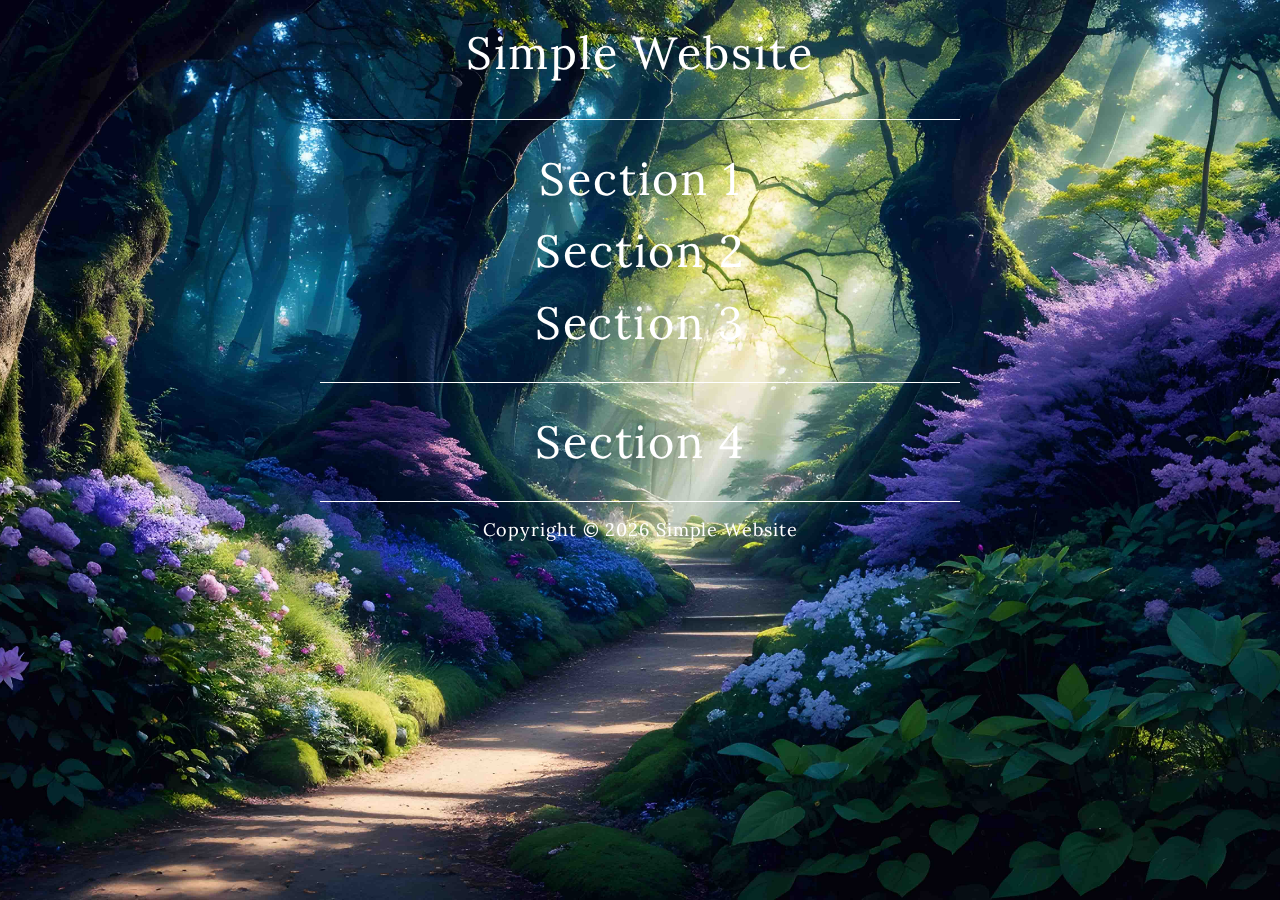
<file: index.html>
<!DOCTYPE html>
<html lang="en">

<head>
    <meta charset="UTF-8">
    <meta http-equiv="X-UA-Compatible" content="IE=edge">
    <meta name="viewport" content="width=device-width, initial-scale=1.0">
    <title>Simple Website</title>
    <meta name="author" content="Author">
    <meta name="description" content="This is a simple website">
    <meta name="keywords" content="Keyword1, Keyword2, Keyword3">
    <link rel="preconnect" href="https://fonts.googleapis.com">
    <link rel="preconnect" href="https://fonts.gstatic.com" crossorigin>
    <link href="https://fonts.googleapis.com/css2?family=Lora&display=swap" rel="stylesheet">
    <link rel="stylesheet" href="style.css">
    <script src="includeHTML.js"></script>
    <script src="myScript.js"></script>
</head>

<body onload="startFunction()">
    <div id="container" data-nosnippet>

        <!-- || SECTIONS -->

        <!-- How To Create an Overlay -->
        <!-- https://www.w3schools.com/howto/howto_css_overlay.asp -->

        <!-- Section 1 -->
        <div w3-include-html="section1.html"></div>

        <!-- Section 2 -->
        <div w3-include-html="section2.html"></div>

        <!-- Section 3 -->
        <div w3-include-html="section3.html"></div>

        <!-- Section 4 -->
        <div w3-include-html="section4.html"></div>

        <!-- || MAIN CONTENT -->

        <div id="main">
            <br><br>
            <h1>Simple Website</h1><br>
            <hr style="width:50%; text-align:center; border:none; border-top:1px black solid; height: 1px;">
            <button class="text-button" onclick="showSection(1)">Section 1</button><br>
            <button class="text-button" onclick="showSection(2);switchToCloseCursor()">Section 2</button><br>
            <button class="text-button" onclick="showSection(3)">Section 3</button><br>
            <hr style="width:50%; text-align:center; border:none; border-top:1px black solid; height: 1px;">
            <button class="text-button" onclick="showSection(4)">Section 4</button><br>
            <hr style="width:50%; text-align:center; border:none; border-top:1px black solid; height: 1px;">
            <p>Copyright ©
                <script>
                    document.write(new Date().getFullYear())
                </script> Simple Website
            </p>
        </div>
    </div>

    <!-- || SCRIPTS -->

    <script>
        // Include HTML snippets
        includeHTML(myCallback);
        function myCallback() {
            // code that has to wait goes here
        }
        // Display box-shadow if scrolled down
        function onScrollFunction(id) {
            const element = document.getElementById(id);
            let x = element.scrollLeft;
            let y = element.scrollTop;
            // console.log("scrollLeft: " + x.toFixed() + " / scrollTop: " + y.toFixed());
            const selectedClasses = document.querySelectorAll('.section-title');
            if (y.toFixed() == 0) {
                selectedClasses.forEach(element => {
                    element.setAttribute('style', 'box-shadow: none');
                });
            }
            else {
                selectedClasses.forEach(element => {
                    element.setAttribute('style', 'box-shadow: 0 1px 6px 0 rgba(32, 33, 36, 0.28');
                });
            }
        }
    </script>

</body>

</html>
</file>
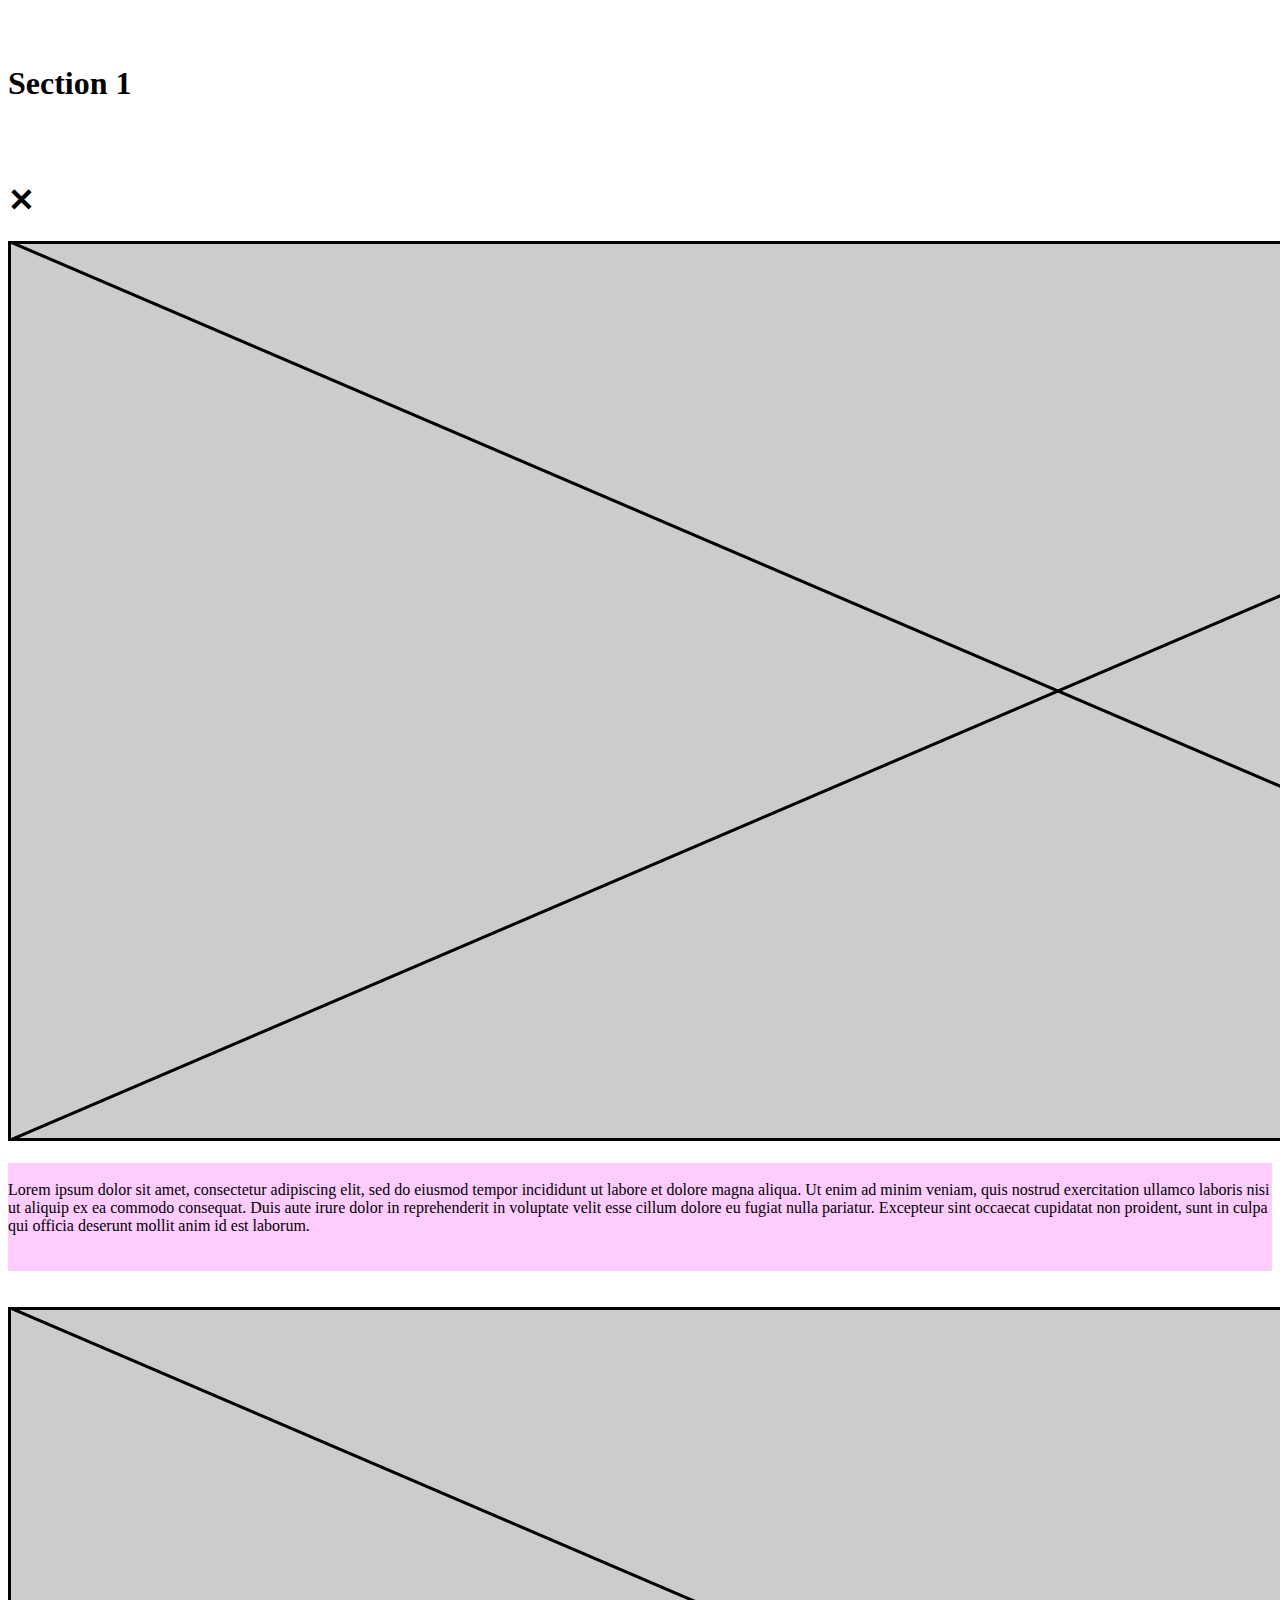
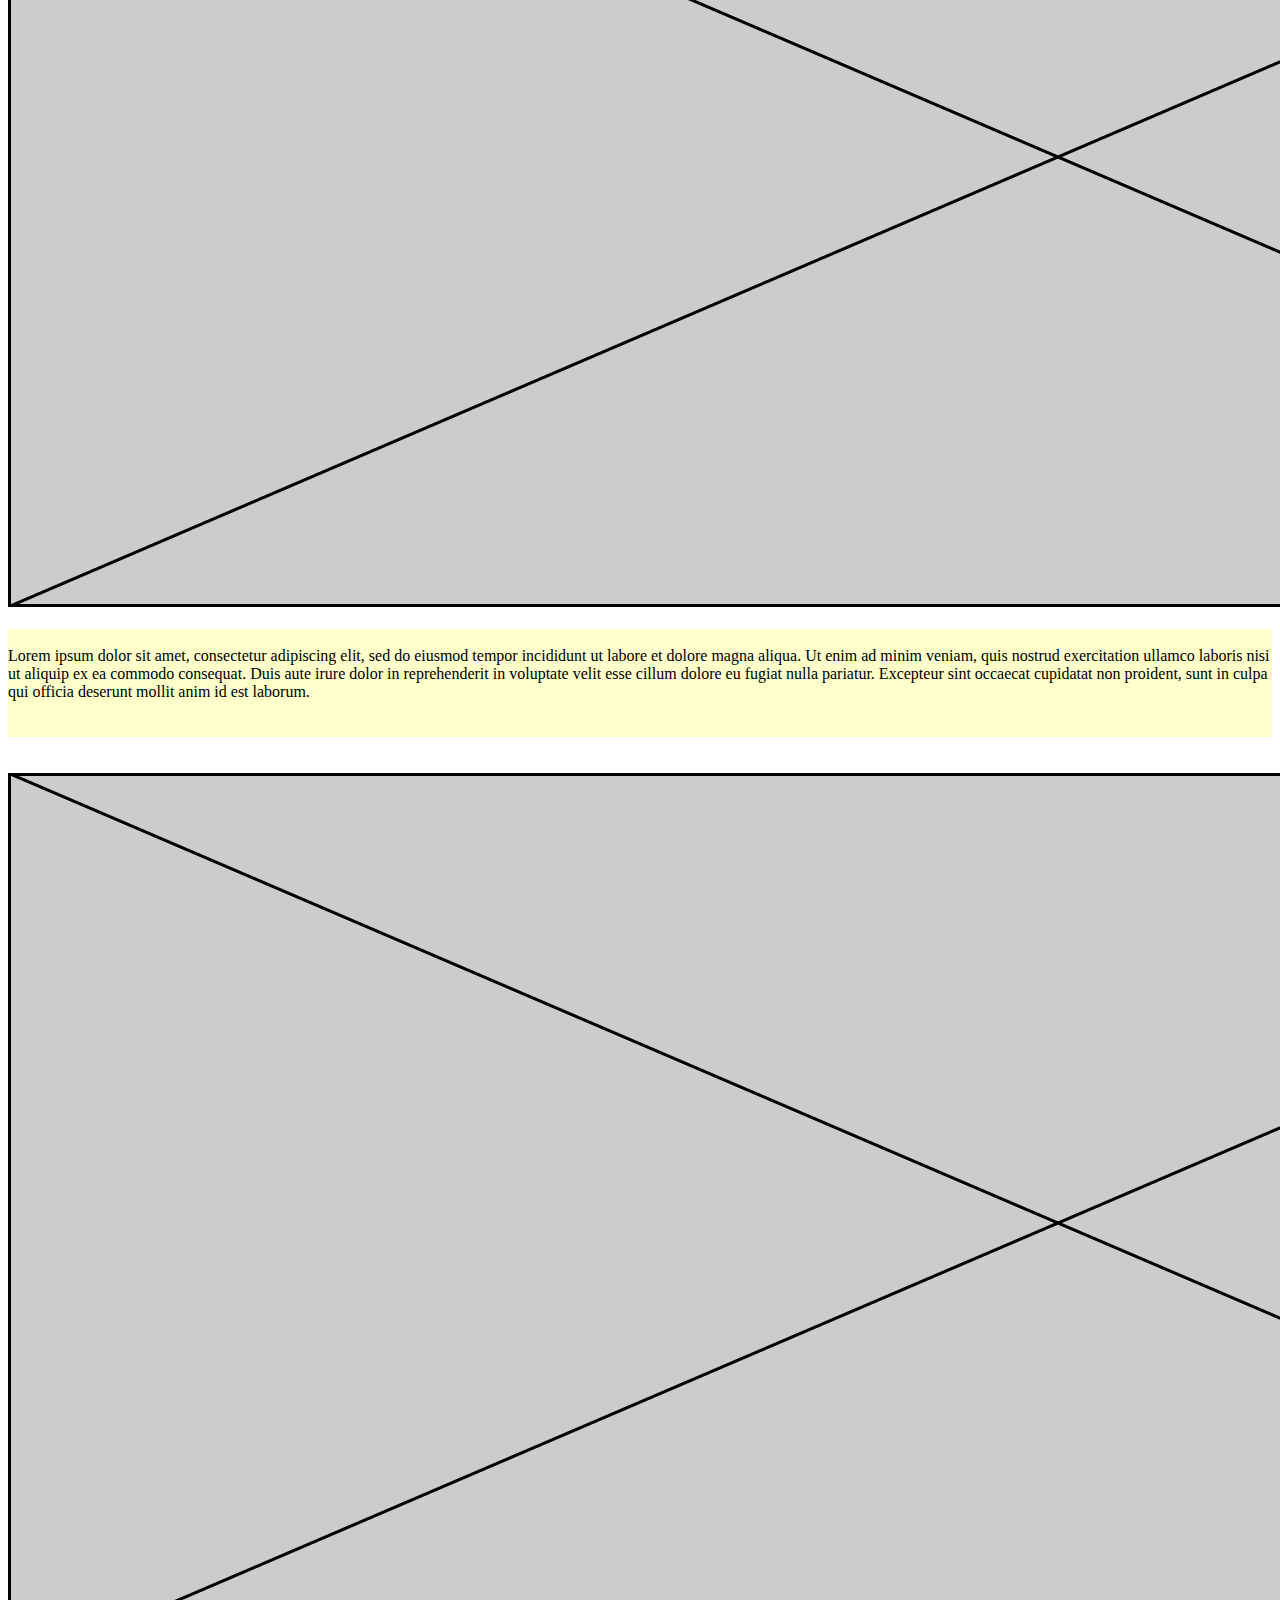
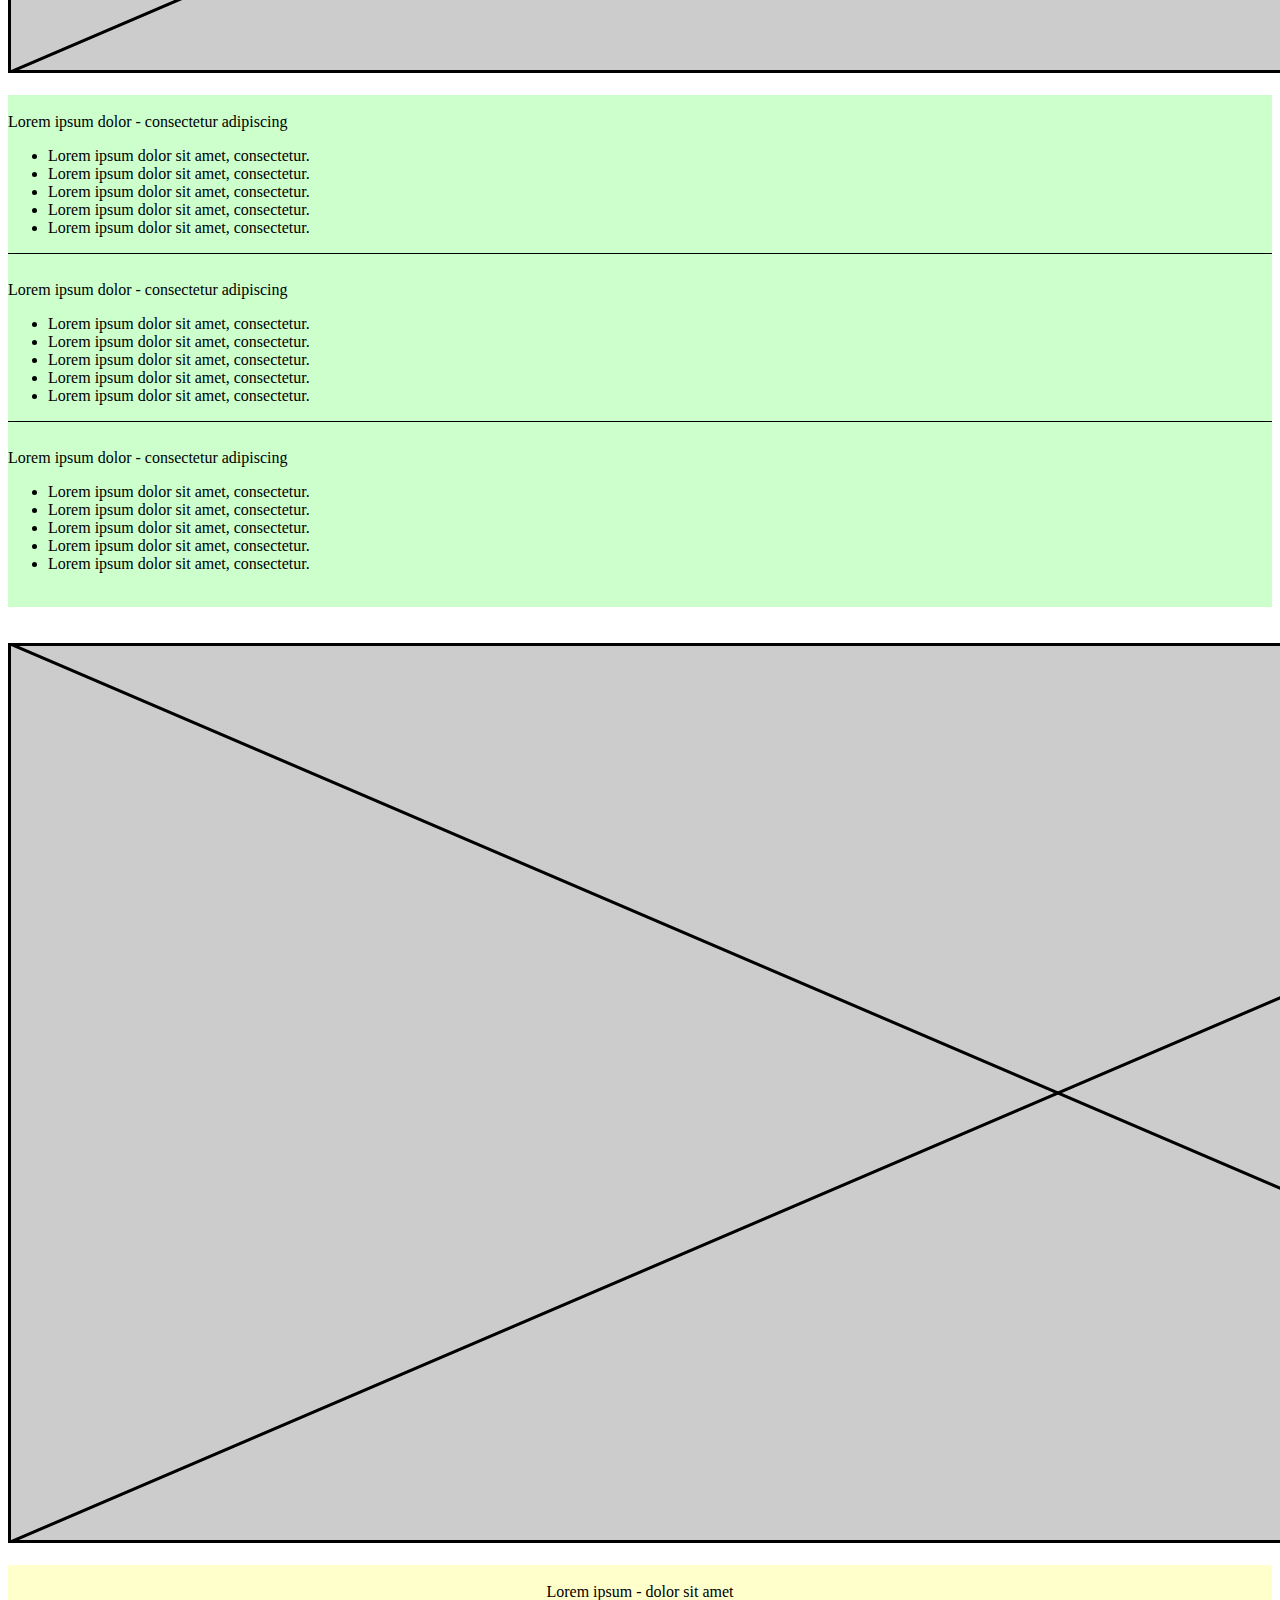
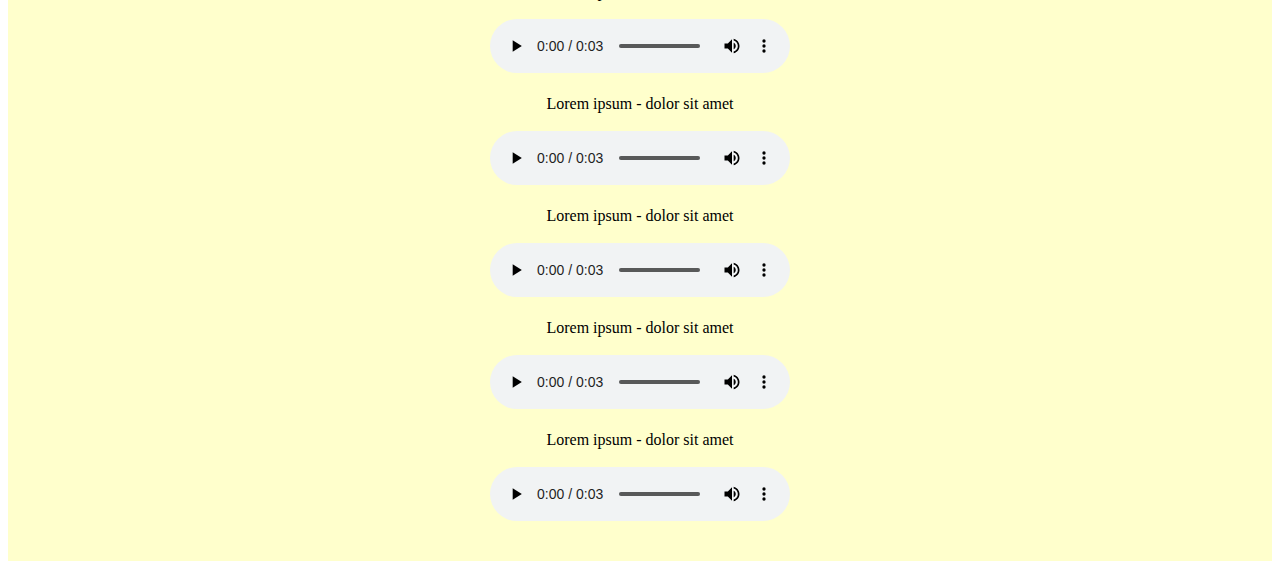
<file: section1.html>
<!DOCTYPE html>
<html lang="en">

<!-- || SECTION 1 -->

<div id="overlay1" class="overlay" onscroll="onScrollFunction(this.id)">
    <!-- Section title and close button -->
    <div class="section-title"><br><br>
        <h1>Section 1</h1>
    </div>
    <div class="close-button" onclick="hideAllSections();switchToDefaultCursor();"><br><br>
        <h1>&#10005;</h1>
    </div>
    <!-- Section 1 -->
    <div class="section-div">
        <!-- Section 1-1 -->
        <img class="full-width-image" src="images/2100x900.png" alt=""><br><br>
        <div class="section-color" style="background-color: #FFCCFF">
            <div class="section-text">
                <br>
                Lorem ipsum dolor sit amet, consectetur adipiscing elit, sed do eiusmod tempor incididunt ut labore
                et dolore magna aliqua. Ut enim ad minim veniam, quis nostrud exercitation ullamco laboris nisi ut
                aliquip ex ea commodo consequat. Duis aute irure dolor in reprehenderit in voluptate velit esse
                cillum dolore eu fugiat nulla pariatur. Excepteur sint occaecat cupidatat non proident, sunt in
                culpa qui officia deserunt mollit anim id est laborum.
                <br><br><br>
            </div>
        </div>
        <br><br>
        <!-- Section 1-2 -->
        <img class="full-width-image" src="images/2100x900.png" alt=""><br><br>
        <div class="section-color" style="background-color: #FFFFCC">
            <div class="section-text">
                <br>
                Lorem ipsum dolor sit amet, consectetur adipiscing elit, sed do eiusmod tempor incididunt ut labore
                et dolore magna aliqua. Ut enim ad minim veniam, quis nostrud exercitation ullamco laboris nisi ut
                aliquip ex ea commodo consequat. Duis aute irure dolor in reprehenderit in voluptate velit esse
                cillum dolore eu fugiat nulla pariatur. Excepteur sint occaecat cupidatat non proident, sunt in
                culpa qui officia deserunt mollit anim id est laborum.
                <br><br><br>
            </div>
        </div>
        <br><br>
        <!-- Section 1-3 -->
        <img class="full-width-image" src="images/2100x900.png" alt=""><br><br>
        <div class="section-color" style="background-color: #CCFFCC">
            <div class="section-text">
                <br>
                Lorem ipsum dolor - consectetur adipiscing<br>
                <ul>
                    <li>Lorem ipsum dolor sit amet, consectetur.</li>
                    <li>Lorem ipsum dolor sit amet, consectetur.</li>
                    <li>Lorem ipsum dolor sit amet, consectetur.</li>
                    <li>Lorem ipsum dolor sit amet, consectetur.</li>
                    <li>Lorem ipsum dolor sit amet, consectetur.</li>
                </ul>
                <hr style="width:100%; text-align:center; border:none; border-top:1px black solid; height: 1px;">
                <br>
                Lorem ipsum dolor - consectetur adipiscing<br>
                <ul>
                    <li>Lorem ipsum dolor sit amet, consectetur.</li>
                    <li>Lorem ipsum dolor sit amet, consectetur.</li>
                    <li>Lorem ipsum dolor sit amet, consectetur.</li>
                    <li>Lorem ipsum dolor sit amet, consectetur.</li>
                    <li>Lorem ipsum dolor sit amet, consectetur.</li>
                </ul>
                <hr style="width:100%; text-align:center; border:none; border-top:1px black solid; height: 1px;">
                <br>
                Lorem ipsum dolor - consectetur adipiscing<br>
                <ul>
                    <li>Lorem ipsum dolor sit amet, consectetur.</li>
                    <li>Lorem ipsum dolor sit amet, consectetur.</li>
                    <li>Lorem ipsum dolor sit amet, consectetur.</li>
                    <li>Lorem ipsum dolor sit amet, consectetur.</li>
                    <li>Lorem ipsum dolor sit amet, consectetur.</li>
                </ul>
                <br>
            </div>
        </div>
        <br><br>
        <!-- Section 1-4 -->
        <img class="full-width-image" src="images/2100x900.png" alt=""><br><br>
        <div class="section-color" style="background-color: #FFFFCC">
            <div class="section-text" style="text-align: center;">
                <br>
                Lorem ipsum - dolor sit amet<br><br>
                <audio controls>
                    <source src="audio/sample-3s.mp3" type="audio/mpeg">
                    Your browser does not support the audio element.
                </audio>
                <br><br>
                Lorem ipsum - dolor sit amet<br><br>
                <audio controls>
                    <source src="audio/sample-3s.mp3" type="audio/mpeg">
                    Your browser does not support the audio element.
                </audio>
                <br><br>
                Lorem ipsum - dolor sit amet<br><br>
                <audio controls>
                    <source src="audio/sample-3s.mp3" type="audio/mpeg">
                    Your browser does not support the audio element.
                </audio>
                <br><br>
                Lorem ipsum - dolor sit amet<br><br>
                <audio controls>
                    <source src="audio/sample-3s.mp3" type="audio/mpeg">
                    Your browser does not support the audio element.
                </audio>
                <br><br>
                Lorem ipsum - dolor sit amet<br><br>
                <audio controls>
                    <source src="audio/sample-3s.mp3" type="audio/mpeg">
                    Your browser does not support the audio element.
                </audio>
                <br><br><br>
            </div>
        </div>
    </div>
</div>
</file>
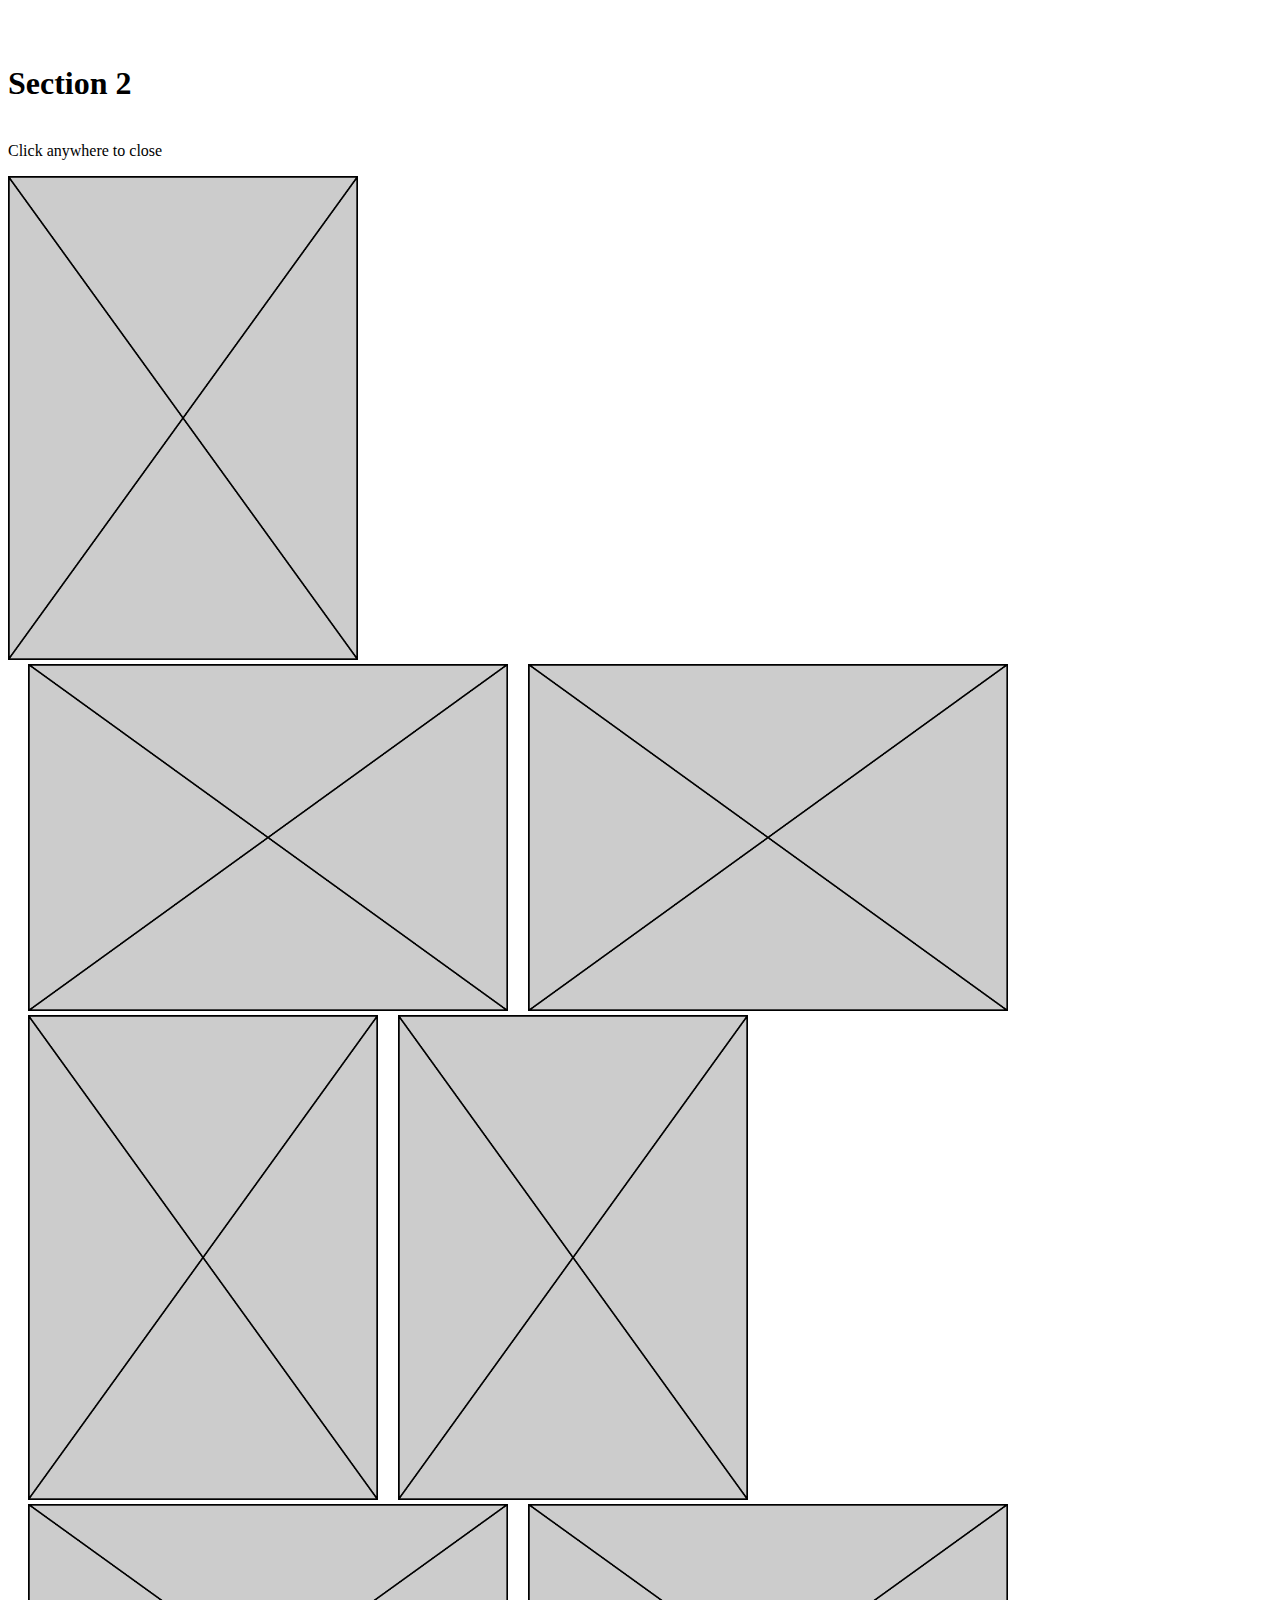
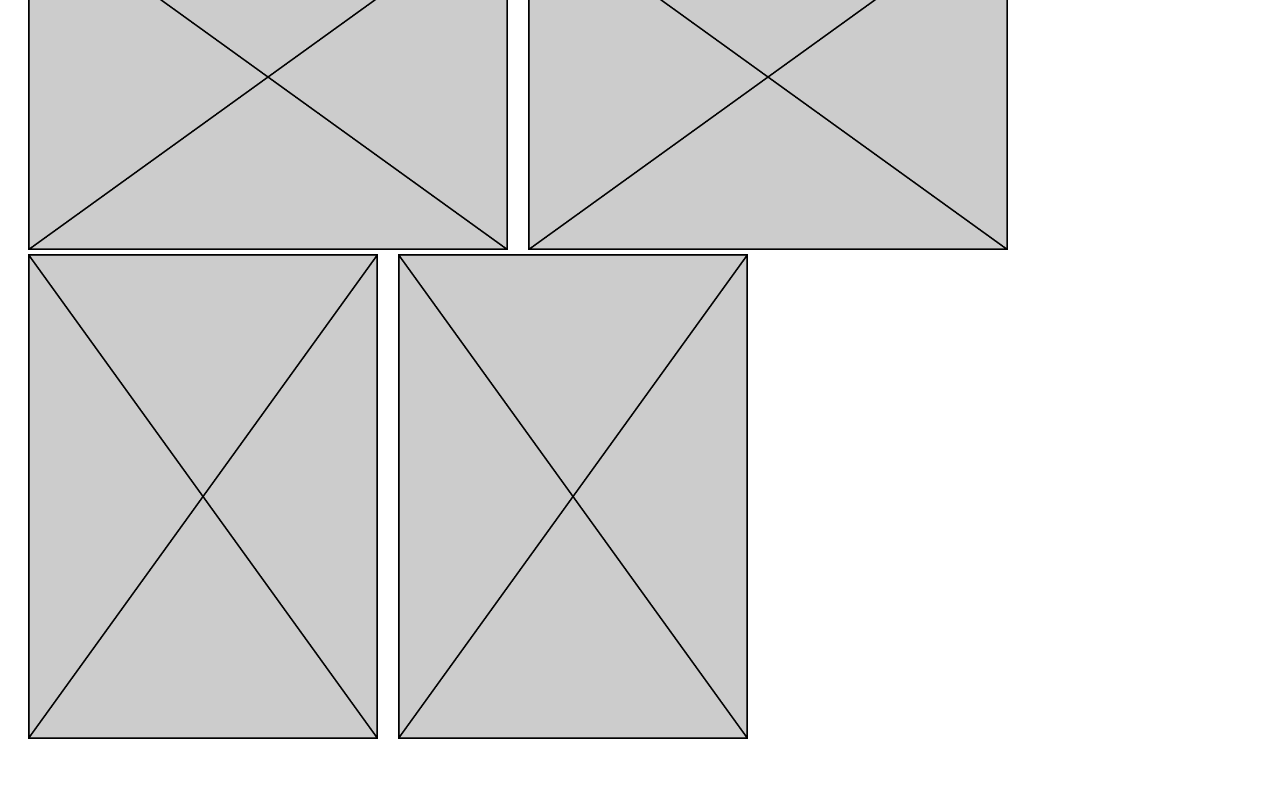
<file: section2.html>
<!DOCTYPE html>
<html lang="en">

<!-- || SECTION 2 -->

<div id="overlay2" class="overlay" onclick="hideAllSections();switchToDefaultCursor();">
    <!-- Section 2 title -->
    <div id="section2-title"><br><br>
        <h1>Section 2</h1>
        <p><br>Click anywhere to close</p>
    </div>
    <!-- Section 2 -->
    <div class="section-div">
        <!-- Section 2-1 -->        
        <img src="images/650x900.png" alt="" width="350" style="height: auto"><br>&emsp;
        <img src="images/900x650.png" alt="" width="480" style="height: auto">&emsp;
        <img src="images/900x650.png" alt="" width="480" style="height: auto"><br>&emsp;
        <img src="images/650x900.png" alt="" width="350" style="height: auto">&emsp;
        <img src="images/650x900.png" alt="" width="350" style="height: auto"><br>&emsp;
        <img src="images/900x650.png" alt="" width="480" style="height: auto">&emsp;
        <img src="images/900x650.png" alt="" width="480" style="height: auto"><br>&emsp;
        <img src="images/650x900.png" alt="" width="350" style="height: auto">&emsp;
        <img src="images/650x900.png" alt="" width="350" style="height: auto"><br>&emsp;
        <br><br><br>
    </div>
</div>
</file>
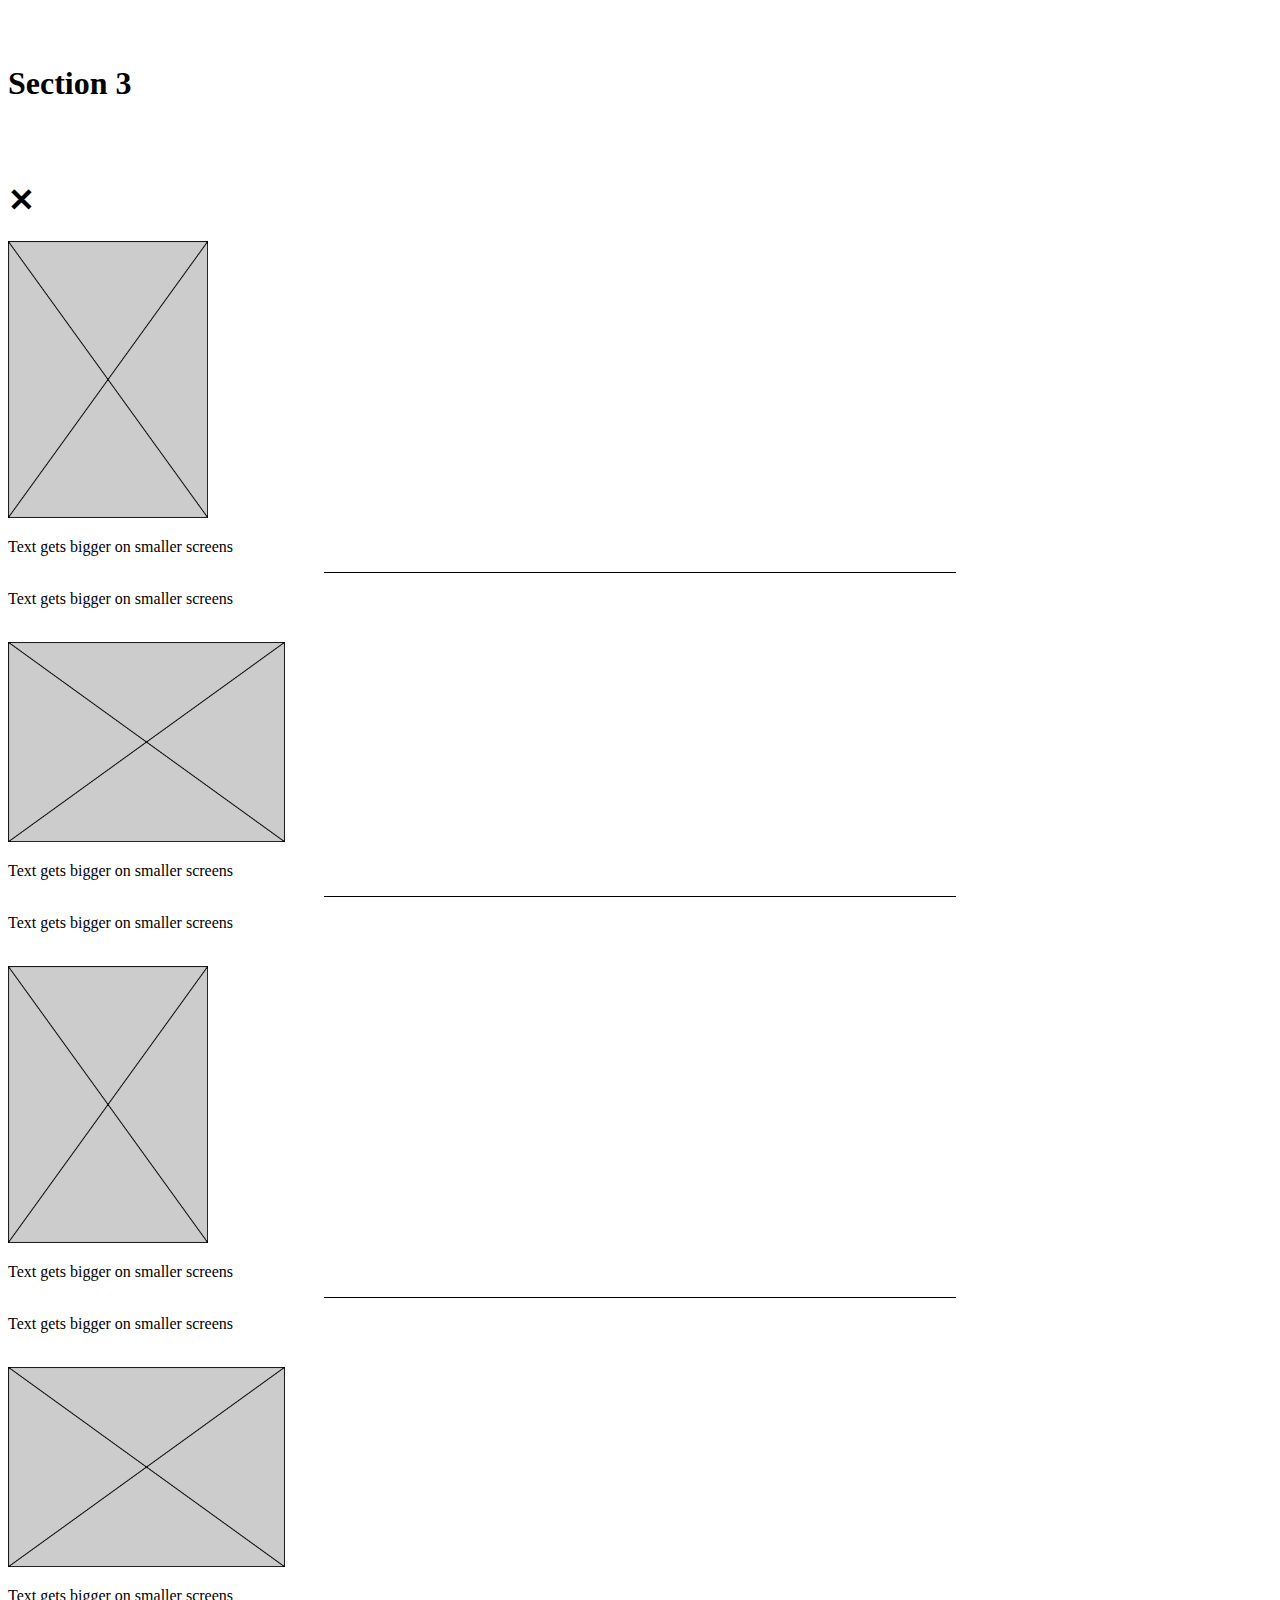
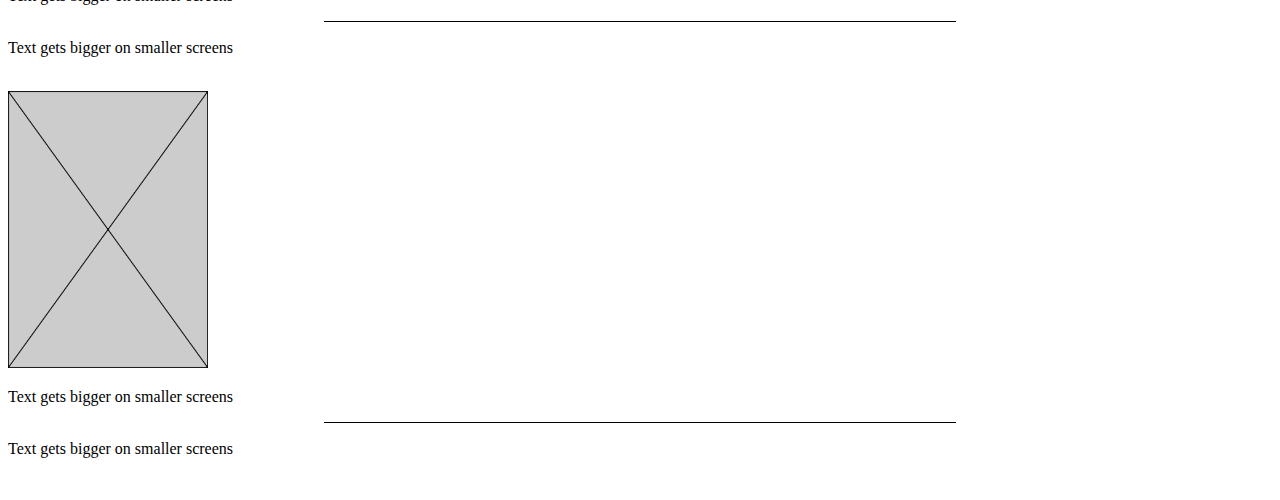
<file: section3.html>
<!DOCTYPE html>
<html lang="en">

<!-- || SECTION 3 -->

<div id="overlay3" class="overlay" onscroll="onScrollFunction(this.id)">
    <!-- Section title and close button -->
    <div class="section-title"><br><br>
        <h1>Section 3</h1>
    </div>
    <div class="close-button" onclick="hideAllSections();switchToDefaultCursor();"><br><br>
        <h1>&#10005;</h1>
    </div>
    <!-- Section 3 -->
    <div class="section-div">
        <!-- Section 3-1 -->
        <img class="not-full-width-image" src="images/650x900.png" alt="" width="200" style="height: auto"><br>
        <p class="bigger-text-on-smaller-screens">
            Text gets bigger on smaller screens
        </p>
        <hr style="width:50%; text-align:center; border:none; border-top:1px black solid; height: 1px;">
        <p class="bigger-text-on-smaller-screens">
            Text gets bigger on smaller screens
        </p>
        <br>
        <!-- Section 3-2 -->
        <img class="not-full-width-image" src="images/900x650.png" alt="" height="200" style="width: auto"><br>
        <p class="bigger-text-on-smaller-screens">
            Text gets bigger on smaller screens
        </p>
        <hr style="width:50%; text-align:center; border:none; border-top:1px black solid; height: 1px;">
        <p class="bigger-text-on-smaller-screens">
            Text gets bigger on smaller screens
        </p>
        <br>
        <!-- Section 3-3 -->
        <img class="not-full-width-image" src="images/650x900.png" alt="" width="200" style="height: auto"><br>
        <p class="bigger-text-on-smaller-screens">
            Text gets bigger on smaller screens
        </p>
        <hr style="width:50%; text-align:center; border:none; border-top:1px black solid; height: 1px;">
        <p class="bigger-text-on-smaller-screens">
            Text gets bigger on smaller screens
        </p>
        <br>
        <!-- Section 3-4 -->
        <img class="not-full-width-image" src="images/900x650.png" alt="" height="200" style="width: auto"><br>
        <p class="bigger-text-on-smaller-screens">
            Text gets bigger on smaller screens
        </p>
        <hr style="width:50%; text-align:center; border:none; border-top:1px black solid; height: 1px;">
        <p class="bigger-text-on-smaller-screens">
            Text gets bigger on smaller screens
        </p>
        <br>
        <!-- Section 3-5 -->
        <img class="not-full-width-image" src="images/650x900.png" alt="" width="200" style="height: auto"><br>
        <p class="bigger-text-on-smaller-screens">
            Text gets bigger on smaller screens
        </p>
        <hr style="width:50%; text-align:center; border:none; border-top:1px black solid; height: 1px;">
        <p class="bigger-text-on-smaller-screens">
            Text gets bigger on smaller screens
        </p>
        <br>
    </div>
</div>
</file>
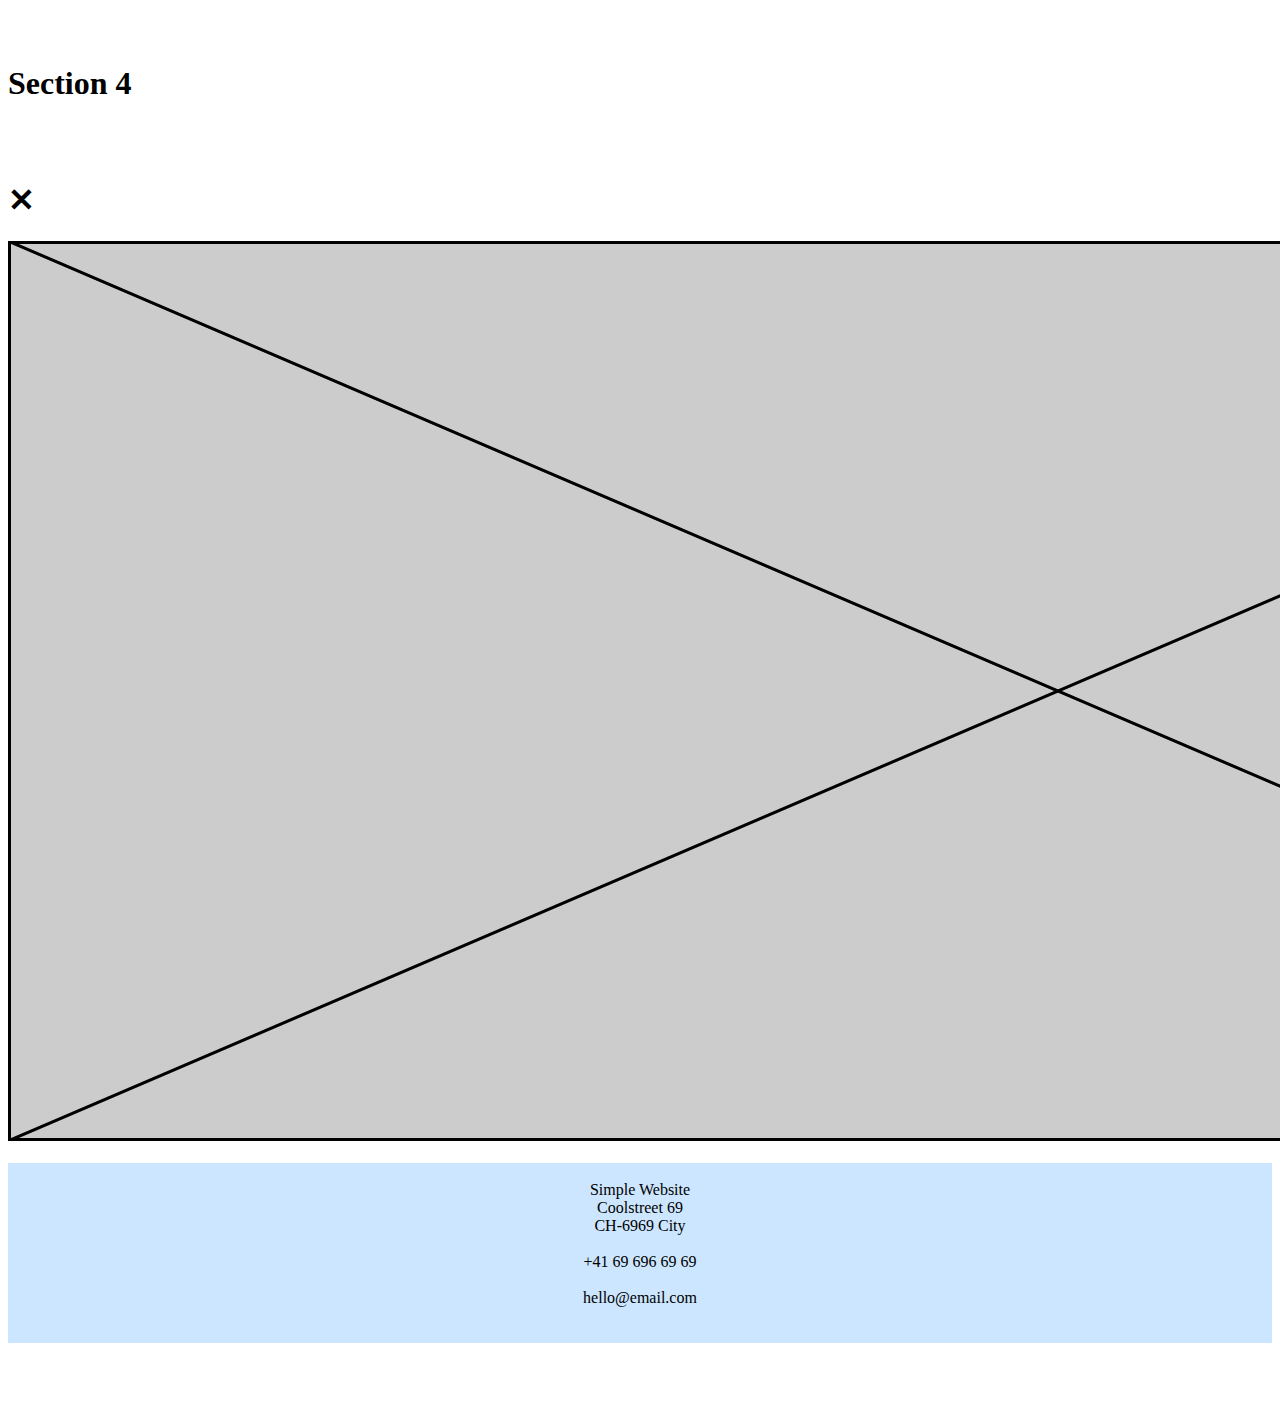
<file: section4.html>
<!DOCTYPE html>
<html lang="en">

<!-- || SECTION 4 -->

<div id="overlay4" class="overlay" onscroll="onScrollFunction(this.id)">
    <!-- Section title and close button -->
    <div class="section-title"><br><br>
        <h1>Section 4</h1>
    </div>
    <div class="close-button" onclick="hideAllSections();switchToDefaultCursor();"><br><br>
        <h1>&#10005;</h1>
    </div>
    <!-- Section 4 -->
    <div class="section-div">
        <!-- Section 4-1 -->
        <img class="full-width-image" src="images/2100x900.png" alt=""><br><br>
        <div class="section-color" style="background-color: #CCE6FF">
            <div class="section-text" style="text-align: center;">
                <br>
                Simple Website<br>
                Coolstreet 69<br>
                CH-6969 City<br><br>
                +41 69 696 69 69<br><br>
                hello@email.com
                <br><br><br>
            </div>
        </div>
        <br><br><br>
    </div>
</div>
</file>
<file: style.css>
/* || COLORS */

/*
Yellow: #FFFFCC
Pink: #FFCCFF
Blue: #CCE6FF
Green: #CCFFCC
*/

/* || DESKTOP STYLES */

body,
p,
h1,
.text-button {
    font-family: 'Lora', serif;
    -webkit-font-smoothing: antialiased;
    font-style: normal;
    font-weight: 400;
    text-rendering: optimizeLegibility;
}

p {
    font-size: 2vh;
    letter-spacing: 0.1vh;
}

h1,
#main,
.section-title,
#section2-title,
.close-button {
    font-size: 5vh;
    letter-spacing: 0.2vh;
    line-height: 1vh;
}

body {
    background-attachment: fixed;
    background-image: url('images/cover-1920x1080.jpg');
    background-position: center top;
    /* background-position: center bottom; */
    background-repeat: no-repeat;
    background-size: cover;
    margin: 0;
    padding: 0;
}

#main {
    color: white;
    position: fixed;
    text-align: center;
    width: 100%;
    z-index: 1;
}

#main hr {
    border-top: 1px white solid !important;
}

.text-button {
    background: none;
    border: none;
    color: white;
    cursor: pointer;
    font-size: 5vh;
    letter-spacing: 0.2vh;
    line-height: 8vh;
    margin: 0;
    padding: 0;
}

.text-button:focus {
    outline: none;
}

.overlay {
    background-color: white;
    bottom: 0;
    display: none;
    height: 100%;
    left: 0;
    overflow-y: scroll;
    position: fixed;
    right: 0;
    text-align: center;
    top: 0;
    width: 100%;
    z-index: 2;
}

.section-div {
    position: absolute;
    top: 15%;
    width: 100%;
}

.section-title {
    background-color: white;
    /* border-bottom: 1px solid; */
    /* box-shadow: 0 5px 5px -5px #999; */
    color: black;
    display: block;
    height: 11%;
    position: fixed;
    text-align: center;
    width: 100%;
    z-index: 3;
}

.close-button {
    color: black;
    cursor: pointer;
    display: block;
    height: 11%;
    position: fixed;
    right: 0px;
    text-align: center;
    width: 10%;
    z-index: 4;
}

.section-color {
    height: auto;
    margin: auto;
    padding: 0;
    position: relative;
    width: 75%;
}

.section-text {
    color: black;
    font-family: 'Helvetica', sans-serif;
    font-size: calc(4vh * 0.7);
    font-style: normal;
    font-weight: 400;
    height: 50%;
    letter-spacing: calc(0.2vh * 0.7);
    margin: auto;
    padding: 0;
    position: relative;
    text-align: left;
    width: 90%;
}

.full-width-image {
    display: block;
    height: auto;
    margin: 0;
    padding: 0;
    width: 100%;
}

audio {
    width: 75%;
}

#overlay2 img {
    box-shadow: rgba(0, 0, 0, 0.45) 0px 25px 20px -20px;
}

* {
    /* Remove blue highlight of button on mobile */
    -webkit-tap-highlight-color: transparent;
}

/* || MOBILE STYLES */

/* @media screen and (max-width: 768px) { */
@media screen and (max-width: 992px) {

    p {
        font-size: calc(2vh * 0.7);
        letter-spacing: calc(0.1vh * 0.7);
    }

    h1,
    #main,
    .section-title,
    #section2-title,
    .close-button {
        font-size: calc(5vh * 0.7);
        letter-spacing: calc(0.2vh * 0.7);
        line-height: calc(1vh * 0.7);
    }

    .text-button {
        font-size: calc(5vh * 0.7);
        letter-spacing: calc(0.2vh * 0.7);
        line-height: calc(8vh * 0.7);
    }

    .section-div {
        position: absolute;
        top: calc(15% * 0.7);
        width: 100%;
    }

    .section-text {
        font-size: calc(4vh * 0.7);
        letter-spacing: calc(0.2vh * 0.7);
    }

    .section-title,
    .close-button {
        height: calc(11% * 0.7);
    }

    .not-full-width-image {
        height: auto !important;
        width: 50% !important;
    }

    .bigger-text-on-smaller-screens {
        font-size: calc(5vh * 0.7);
        letter-spacing: calc(0.2vh * 0.7);
        padding: 0vw 10vw 0vw 10vw;
    }
}

@media screen and (max-width: 768px) {
    #overlay2 img {
        box-shadow: none;
        -moz-box-shadow: none;
        -webkit-box-shadow: none;
        -khtml-box-shadow: none;
        height: auto;
        width: 100%;
    }
}
</file>
